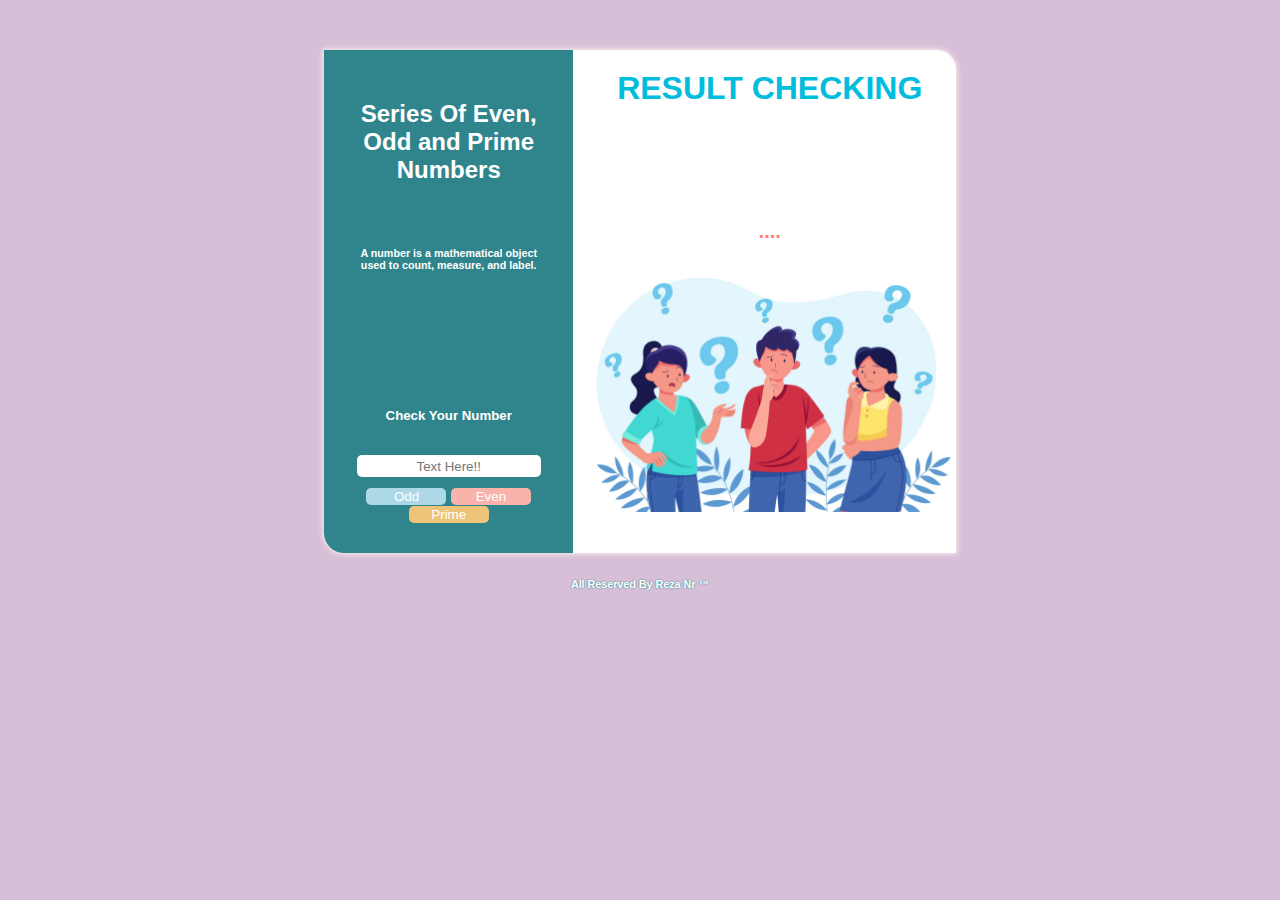
<file: number/index.html>
<!DOCTYPE html>
<html lang="en">

<head>
	<meta charset="UTF-8">
	<meta http-equiv="X-UA-Compatible" content="IE=edge">
	<meta name="viewport" content="width=device-width, initial-scale=">
	<title>Task Week-2</title>
	<link rel="stylesheet" href="style.css">
</head>

<body>
	<!-- start main -->
	<div class="container">
		<div class="side-1">
			<h2>Series Of Even, Odd and Prime Numbers</h2> <br>
            <h6>A number is a mathematical object used to count, measure, and label.</h6>
            <br><br><br><br><br>
            <h5>Check Your Number</h5>
            <input placeholder="Text Here!!" id="input"></input>
            <div class="buttons">
                <button id="odd" onclick="numOdd()">Odd</button>
                <button id="even" onclick="numEven()">Even</button>
                <button id="prime" onclick="numPrime()">Prime</button>
            </div>
        </div>
        <div class="side-2">
            <div class="side-2-main">
                <h1>RESULT CHECKING</h1>
                <br><br><br><br>
                <h3 id="textResult">....</h3>
                <img src="img/5274051.jpg" alt="">
            </div>
        </div>

    </div>
    <!-- end main -->

    <footer>
        <h6>All Reserved By Reza Nr &trade;</h6>
    </footer>


    <script src="script.js"></script>
</body>
</html>
</file>
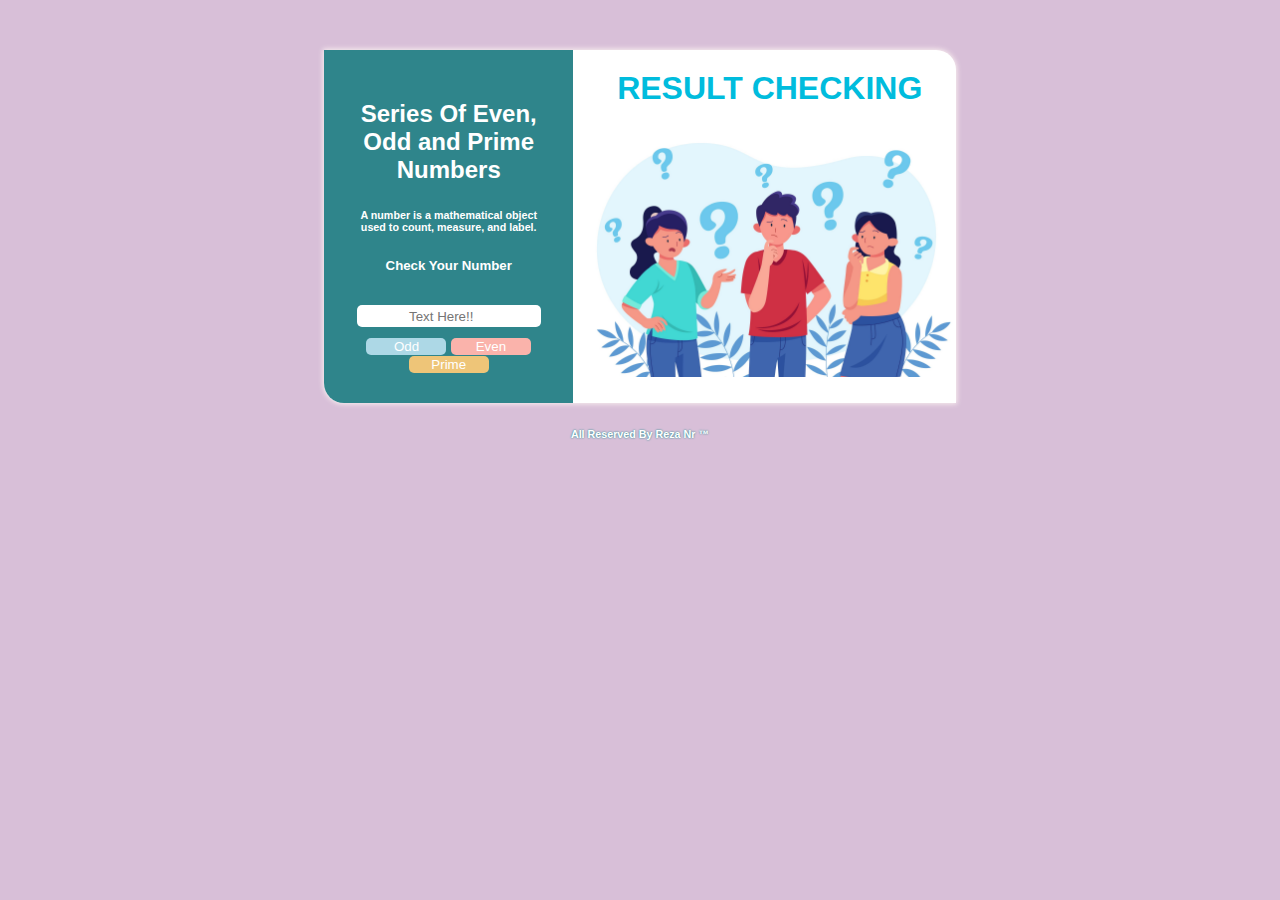
<file: number/idx.html>
<!DOCTYPE html>
<html lang="en">
<head>
    <meta charset="UTF-8">
    <meta http-equiv="X-UA-Compatible" content="IE=edge">
    <meta name="viewport" content="width=device-width, initial-scale=1.0">
    <title>Document</title>
    <link rel="stylesheet" href="style.css">
</head>
<body>
    <!-- start main -->
	<div class="container">
		<div class="side-1">
			<h2>Series Of Even, Odd and Prime Numbers</h2>
            <h6>A number is a mathematical object used to count, measure, and label.</h6>
            <h5>Check Your Number</h5>
            <input type="number" placeholder="Text Here!!" id="input"></input>
            <div class="buttons">
                <button id="odd" onclick="numOdd()">Odd</button>
                <button id="even" onclick="numEven()">Even</button>
                <button id="prime" onclick="numPrime()">Prime</button>
            </div>
        </div>
        <div class="side-2">
            <div class="side-2-main">
                <h1>RESULT CHECKING</h1>
                <h3 id="textResult"></h3>
            </div>
            <img src="img/5274051.jpg" alt="">
        </div>

    </div>
    <!-- end main -->

    <footer>
        <h6>All Reserved By Reza Nr &trade;</h6>
    </footer>


    <script src="script.js"></script>
</body>
</html>
</file>
<file: number/style.css>
* {
    font-family:-apple-system, BlinkMacSystemFont, 'Segoe UI', Roboto, Oxygen, Ubuntu, Cantarell, 'Open Sans', 'Helvetica Neue', sans-serif;
}
body {
    background-color:thistle;
}
.container {
    box-shadow: 0 0 5px 1px rgb(250, 240, 240) ;
    border-radius: 0 20px 0 20px;
    width: 50%;
    display: flex;
    margin: 0 auto;
    background-color: rgb(255, 255, 255);
    margin-top: 50px;
}
/* Start Side-1 */
.side-1 {
    border-radius: 0 0 0 20px;
    background-color: rgb(47, 133, 139);
    width: 40%;
    margin-right: 10px;
    padding: 30px;
    text-align: center;
    box-sizing: border-box;
    color: white;
}
.side-1 input {
    border-radius: 5px;
    margin-top: 10px;
    border: none;
    width: 180px;
    height: 20px;
    text-align: center;
}
.side-1 .buttons {
    margin-top: 10px;
}
.side-1 #odd {
    border: none;
    background-color:lightblue;
    border-radius: 5px;
    cursor: pointer;
    width: 80px;
    color: white;
}
.side-1 #odd:hover {
    background-color: rgb(117, 187, 211);
    opacity: 1;
}
.side-1 #even {
    border: none;
    background-color:rgb(250, 179, 171);
    border-radius: 5px;
    cursor: pointer;
    width: 80px;
    color: white;
}
.side-1 #even:hover {
    background-color: salmon;
    opacity: 1;
}
.side-1 #prime {
    border: none;
    background-color:rgb(238, 197, 120);
    border-radius: 5px;
    cursor: pointer;
    width: 80px;
    color: white;
}
.side-1 #prime:hover {
    background-color: orange;
    opacity: 1;
}
/* End Side-1 */

/* Start Side-2 */
.side-2 {
    text-align: center;
    width: 60%;
    box-sizing: border-box;
}
.side-2-main h3, side-2-main #textResult {
    text-align: center;
}
.side-2-main h1, h3 {
    color: rgb(0, 188, 221);
    margin-top: 20px;
}
.side-2 img {
    width: 100%;
}
.side-2-main #textResult {
    font-size: 20px;
    color:salmon
}
/* End Side-2 */


/* Start Footer */
footer {
    margin-top: 10px ;
    text-align: center;
    color: white;
}
footer h6 {
    text-shadow: 0px 0px 2px teal;
}
footer h6:hover {
    text-shadow: 0px 0px 2px teal;
    color: teal;
    cursor: pointer;
}
/* End Footer */

/* Responsive Side */
@media only screen and (max-width: 756px) {
    .container {
        flex-direction: column;
        flex-wrap: wrap;
        height: 100%;
        border-radius: 10px 10px 0 0;
        background-color: rgb(255, 255, 255);
        margin-top: 20px;
        width: 100%;
    }
    .side-1 {
        flex-wrap: wrap;
        width: 100%;
        border-radius: 10px 10px 0 0;
        margin-right: 10px;
        padding: 10px;
    }
    .side-1 input {
        margin-top: 10px;
        border: none;
        width: 200px;
        height: 20px;
        margin:0 auto;
    }
    .side-2 {
        margin: 0 auto;
    }
}
@media only screen and (max-width: 360px) {
    .container {
        flex-direction: column;
        flex-wrap: wrap;
        height: 100%;
        border-radius: 10px 10px 0 0;
        background-color: rgb(255, 255, 255);
        margin-top: 20px;
    }
    .side-1 {
        flex-wrap: wrap;
        width: 100%;
        border-radius: 10px 10px 0 0;
        margin-right: 10px;
        padding: 10px;
    }
    .side-1 input {
        margin-top: 10px;
        border: none;
        width: 100px;
        height: 20px;
        margin:0 auto;
    }
}


@font-face {
        font-family: "SpecialElite-Regular";
        src: url('SpecialElite-Regular.ttf') format('truetype');
}
@font-face {
    font-family: "FrederickatheGreat-Regular";
    src: url('FrederickatheGreat-Regular.ttf') format('truetype');
}
</file>
